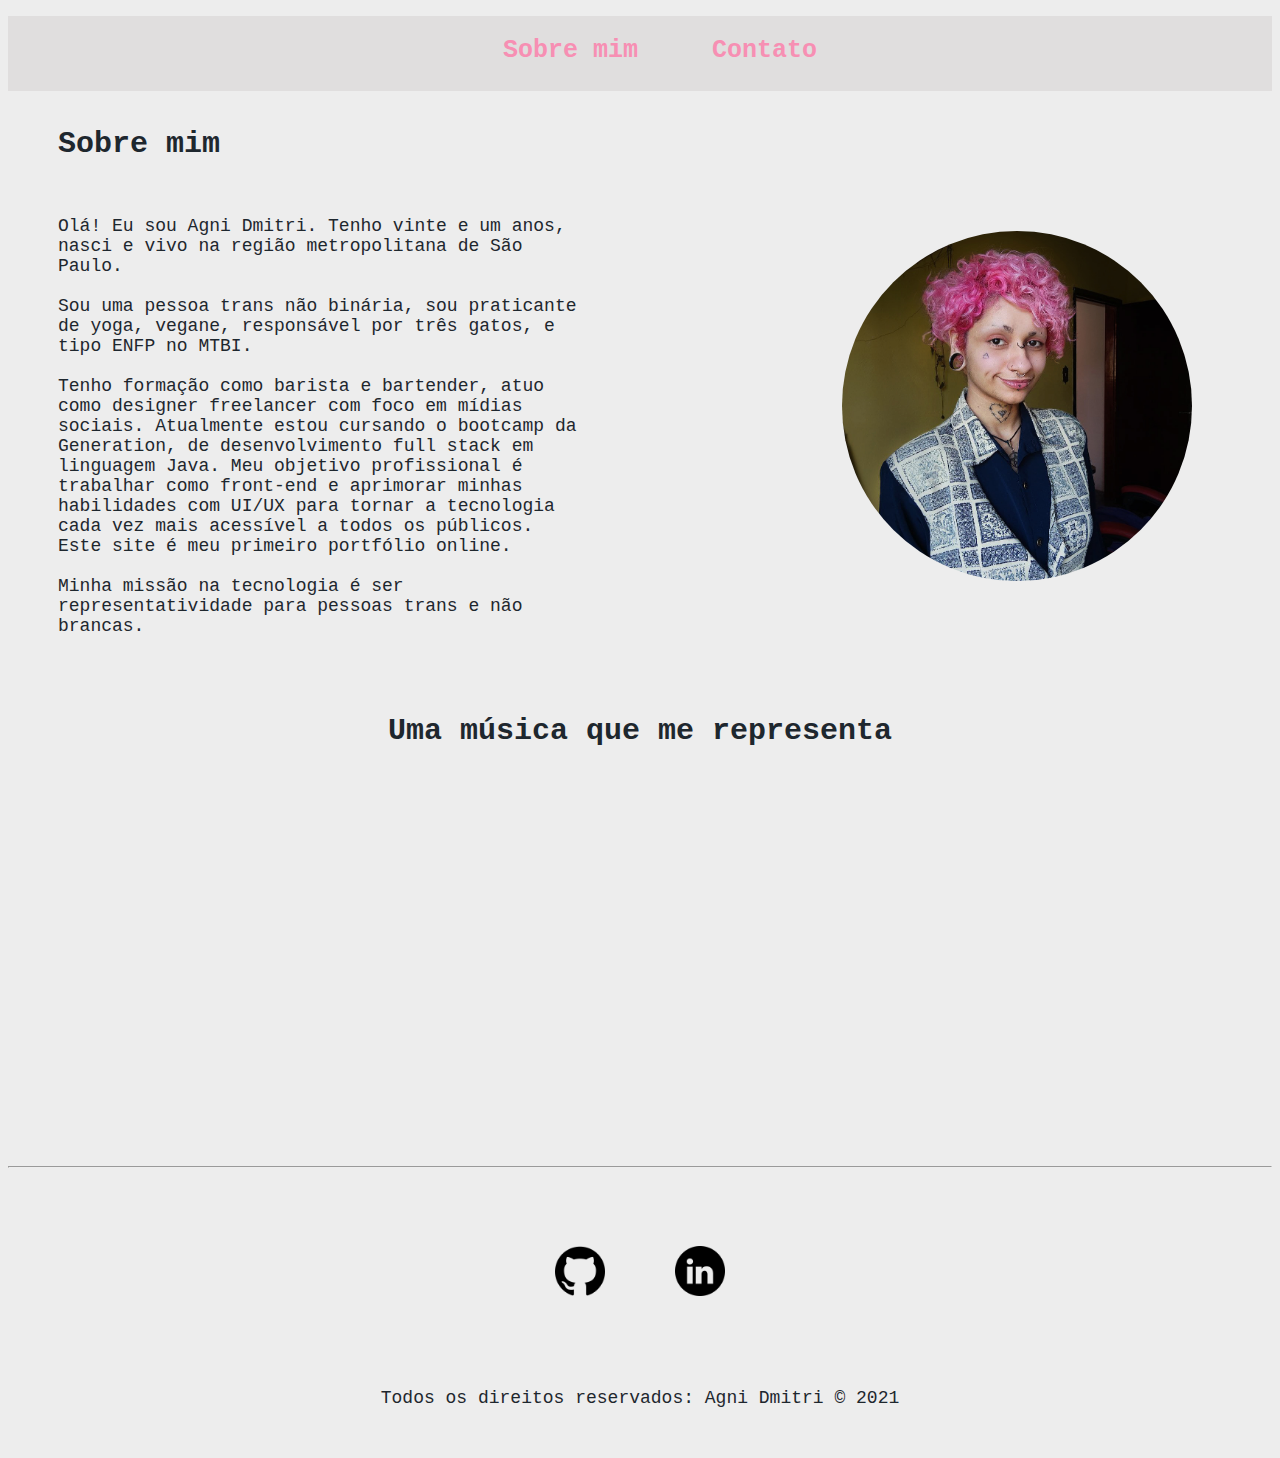
<file: index.html>
<!DOCTYPE html> <!-- declara versão atual do HTML-->
<html lang="pt-br"> <!-- declara a língua a ser utilizada caso não seja padrão EN -->
    <head> <!-- cabeçalho -->
        <meta charset="UTF-8"> <!-- declara padrão de teclado a ser utilizado -->
        <meta http-equiv="X-UA-Compatible" content="IE=edge"> 
        <meta name="viewport" content="width=device-width, initial-scale=1.0"> <!--ajusta o tamanho do conteúdo para o dispositivo usado, responsividade-->
        <title>Sobre mim</title>

        <!-- aplicação de css referenciando outro file - abra uma folde de css e um file style.css 
        dentro da tag de head abra uma tag <link> e referencie o file style.css-->
        <link rel="stylesheet" href="assets/css/style.css">
    </head>

    <body>  <!-- corpo do projeto inicia aqui -->
    
    <nav>  
        <ul id="menu"> <!--lista não organizada-->
            <li><a href="index.html">Sobre mim</a></li> <!-- botão clicável que leva a outro caminho, pode ser aberto em uma nova pagina utilizando target="blank"-->
            <li><a href="contato.html">Contato</a></li>
        </ul>
    </nav>
       
       
        <div class="container"> <!-- a tag div serve como um container para facilitar a estilização de blocos-->
            
            <div> <!-- divisão para imagem-->
                <!-- src é a fonte da image, alt é a descrição da imagem-->
                <img id="profile" class="container br-60 wh-300 right" onmousemove="zoomPic()" onmouseout="outPic()" src="assets/img/me1.jpg" 
                alt="Foto de Agni, desenvolvedore jr. e criadore desse conteúdo.
                Descrição da imagem: À frente de uma parede amarela, está uma pessoa preta de pele clara, com um braço levantado 
                e a mão direita atrás da cabeça. 
                Seus cabelos têm raiz pink e pontas rosa pastel. Elu usa uma camiseta preta larga de mangas curtas que formas várias dobras.
                Está usando alargadores pretos, piercing no nariz ao lado esquerdo, no septo, na ponte do nariz entre os olhos, e no meio do lábio inferior.
                Usa delineador nos olhos e batom preto nas bordas e vermelho escuro no centro. 
                Tem uma tatuagem de um centímetro do símbolo alquímico do ar na bochecha esquerda.
                Usa um colar próximo ao pescoço com um pingente de pentagrama. E outro na altura do coração com um pingente de chave."> 
            </div>
            

            <div> <!-- divisão para texto-->
                
                <h1 class="title t-left"> Sobre mim</h1>
                <p class="par padd-35"> <!-- inicia parágrafo -->
                    Olá! Eu sou Agni Dmitri. Tenho vinte e um anos, nasci e vivo na região metropolitana de São Paulo.
                    <br>
                    <br>
                    Sou uma pessoa trans não binária, sou praticante de yoga, vegane, responsável por três gatos, e tipo ENFP no MTBI.
                    <br>
                    <br>
                    Tenho formação como barista e bartender, atuo como designer freelancer com foco em mídias sociais.  
                    Atualmente estou cursando o bootcamp da Generation, de desenvolvimento full stack em linguagem Java. 
                    Meu objetivo profissional é trabalhar como front-end e aprimorar minhas habilidades com UI/UX
                    para tornar a tecnologia cada vez mais acessível a todos os públicos. 
                    <br>
                    Este site é meu primeiro portfólio online. 
                    <br>
                    <br>
                    Minha missão na tecnologia é ser representatividade para pessoas trans e não brancas.
                </p>

    
            </div>
        </div>

        <h2 class="title container">Uma música que me representa</h2>

        <div class="container padd-35">
            <iframe width="560" 
            height="315"
            src="https://www.youtube.com/embed/wRUzUsTdW0o"
            title="YouTube video player" 
            frameborder="0" 
            allow="accelerometer; autoplay; clipboard-write; encrypted-media; gyroscope; picture-in-picture" 
            allowfullscreen>
            </iframe>
        </div>
        <hr>
        <footer>

            <div class="container padd-35">
                <a href="https://www.linkedin.com/in/agni-dmitri/" target="_blank">
                    <img id="sm1" class="wh-sm padd-35" src="assets/img/logoin.png" onmousemove="zoomSm1()" onmouseout="outSm1()" alt="logo linkedin">
                </a>

                <a href="https://www.github.com/agnidmitri" target="_blank">
                    <img id="sm2" class="wh-sm padd-35" src="assets/img/logogit.png" onmousemove="zoomSm2()" onmouseout="outSm2()" alt="logo github">
                </a>
            </div>

            <div class="container footer"> 
                <p> 
                    Todos os direitos reservados: Agni Dmitri &copy 2021
                </p>
            </div>
           
        </footer>
   
        <script src="assets/js/script.js"></script>
    </body>
</html>
</file>
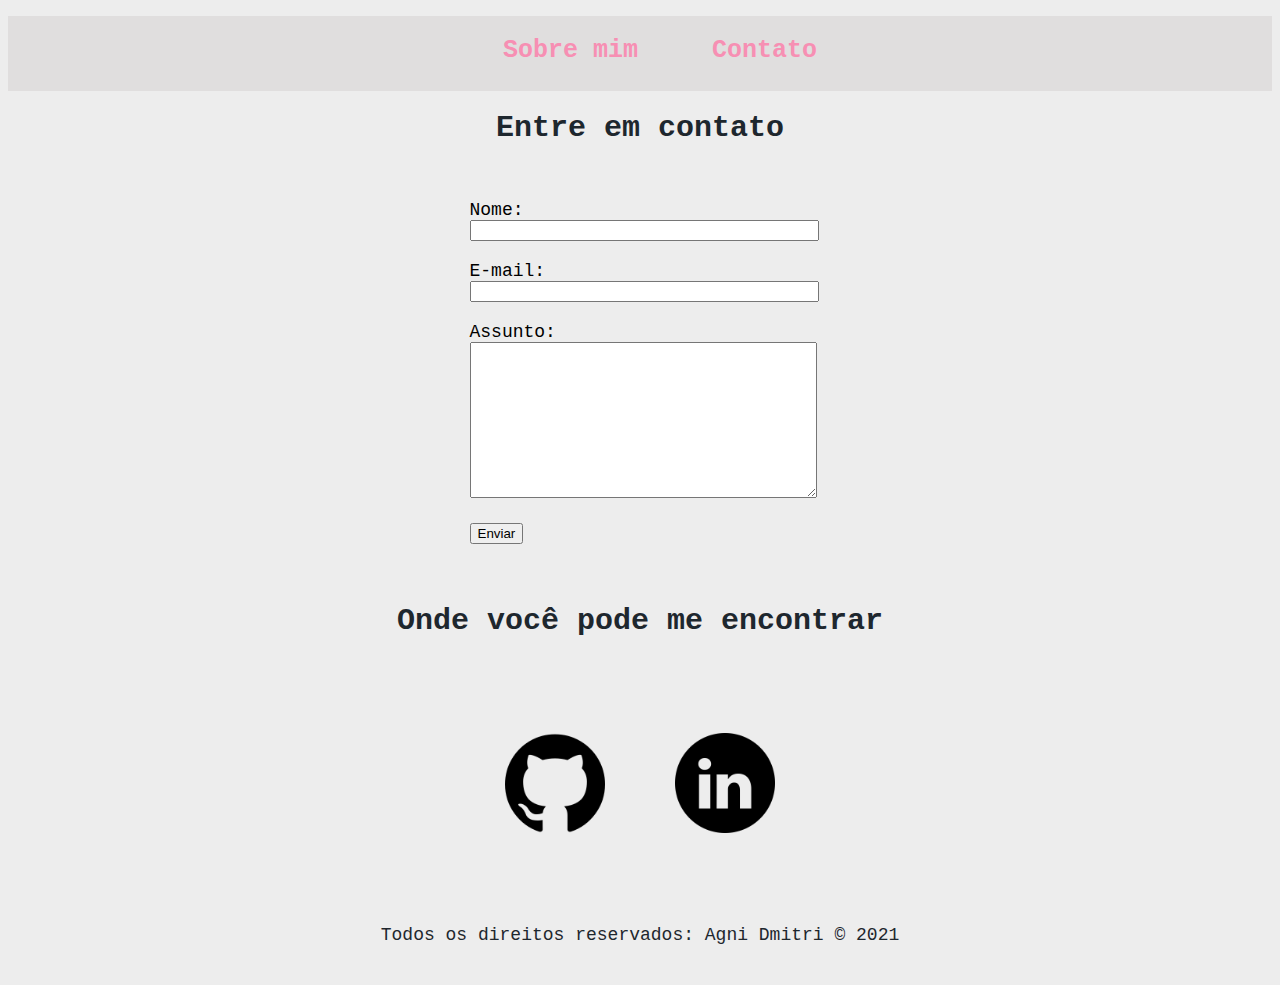
<file: contato.html>
<!DOCTYPE html>
<html lang="pt-br">
<head>
    <meta charset="UTF-8">
    <meta http-equiv="X-UA-Compatible" content="IE=edge">
    <meta name="viewport" content="width=device-width, initial-scale=1.0">
    <link rel="stylesheet" href="assets/css/style.css">
    <title>Contato</title>
</head>
    <body>
        <ul id="menu">
            <li>
                <a href="index.html">Sobre mim</a> 
            </li>
            <li>
                <a href="contato.html">Contato</a>
            </li>
        </ul>

        <h1 class="title center">Entre em contato</h1>
 
        <div class="container form padd-35">
            <form>
 
                <label for="nome">Nome:</label>
                <br><!--br é a quebra de linha e pode ser usado por razões estéticas mas não faz parte das boas práticas de HTML-->
                <input type="text" id="nome" onkeyup="validaNome()">
                <div id="txtNome"></div>
                <br>
                <label for="email">E-mail:</label>
                <br>
                <input type="text"id="email" onkeyup='validaEmail()'>
                <div id="txtEmail"></div>     
                <br>
                <label for="assunto">Assunto:</label>
                <br>
                <textarea name="assunto" id="assunto" cols="40" rows="10" onkeyup="validaAss()"></textarea><!--abre uma área de texto dentro do formulario-->
                <div id="txtAss"></div>  
                <br>
                <button onclick="enviar()">Enviar</button>
            </form>    
        </div> 

        <h2 class="title container">Onde você pode me encontrar</h2>
      
            <div class="container padd-35">
                <a href="https://www.linkedin.com/in/agni-dmitri/" target="_blank">
                    <img id="sm1c" class="wh-150 padd-35" src="assets/img/logoin.png" onmousemove="zoomSm1c()" onmouseout="outSm1c()" alt="logo linkedin">
                </a>

                <a href="https://www.github.com/agnidmitri" target="_blank">
                    <img id="sm2c" class="wh-150 padd-35" src="assets/img/logogit.png" onmousemove="zoomSm2c()" onmouseout="outSm2c()" alt="logo github">
                </a>
            </div>

            <div class="container footer"> 
                <p> 
                    Todos os direitos reservados: Agni Dmitri &copy 2021
                </p>
            </div>

            <script src="assets/js/script.js"></script>
    </body>
</html>
</file>
<file: assets/css/style.css>
/*css com uso de seletor id - abra um id="" dentro da tag do elemento, ex: <p id="p1"> 
use #p1 dentro da tag de css e indique a estrutura desejada. OBS - o id é válido para UM único elemento
css com uso de class - abra um class="" dentro da tag do elemento, ex: <h1 class="container"> 
use .container dentro de css e indique a estrutura desejada. OBS - uma class pode ser utilizada em vários elementos*/

/*estilos da página index.html*/




.center {
    text-align: center;
}
.right{
     justify-content: right;
}

.justify {
    text-align: justify;
}

.container{
    display: flex; /*torna o elemento e automaticamente todos seus filhos em flex (torna o html em semântica)*/
    flex-flow: row-reverse;
    justify-content: center;
    align-items: center;

}

.form {
    font-family: monospace;
    font-size: 18px;
}
.par{
    color: #1e272e;
    font-family: monospace;
    font-size: 18px;
    margin-left: 15px;
    margin-right: 220px;
}

.footer{
    color: #1e272e;
    font-family: monospace;
    font-size: 18px;
    text-align: justify;
    text-justify: auto;
}

.title{
   
    color: #1e272e;
    font-family: monospace;
    font-size: 30px;
    font-weight: bolder;
   
 
}

.t-left{
    text-align: left;
    margin-left: 50px;
}


#menu 
{   
    background-color: #e0dede;
    text-align: center;
    height: 75px;
}

#menu li{
    display: inline-block;
    margin-top:20px;

}

#menu li a{
    color: #333;
    text-decoration: none;
    color: #f78fb3;
    padding: 35px;
    font-family: monospace;
    font-size: 25px;
    font-weight: bold;
}

#menu li a:hover{
    color: #ec3c7a;
    background-color: #9b9b9b;
    font-style: italic;
}

.padd-35{
    padding: 35px;
}

#profile{
    margin-top: 80px;
    margin-right: 80px;
    margin-bottom: 65px;
}

.br-60{
    border-radius: 50%;
}
.wh-300{
    width: 350px;
    height: 350px;
}

.wh-sm{
    width: 50px;
    height: 50px;
}

/*estilos da página contato.html*/

.wh-150{
    width: 100px;
    height: 100px;
}

body{
    background-color: #ededed;
}
</file>
